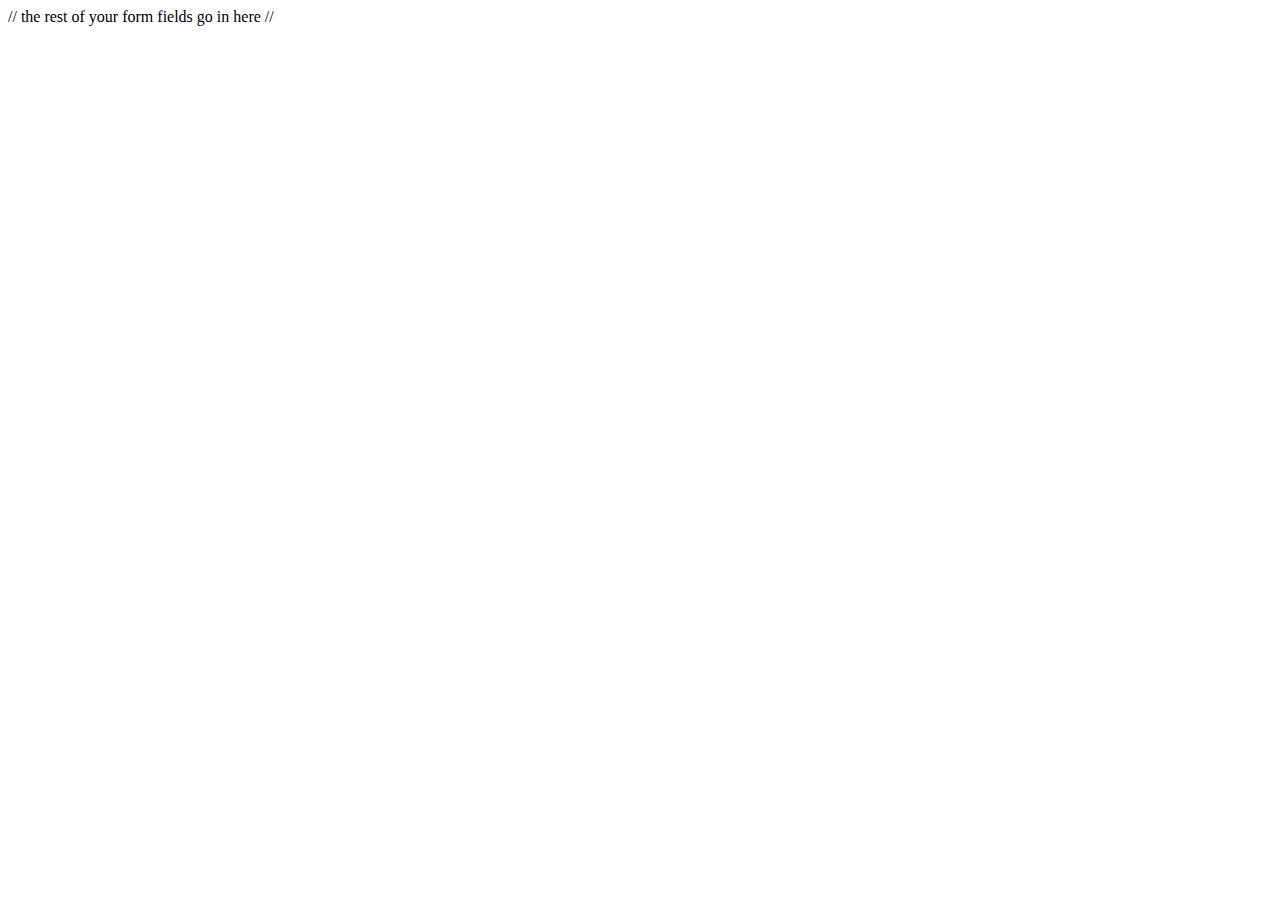
<file: user-input-with-forms/exercises/index.html>
<!DOCTYPE html>
<html>
  <head>
    <meta charset="utf-8">
    <title>Rocket Simulation</title>
    <style>
      label { display: block; margin-bottom: 7px;}
    </style>
  </head>
  <body>
    <form action="https://handlers.education.launchcode.org/request-parrot" method="POST">
      // the rest of your form fields go in here //
   </form>
  </body>
  
</html>
</file>
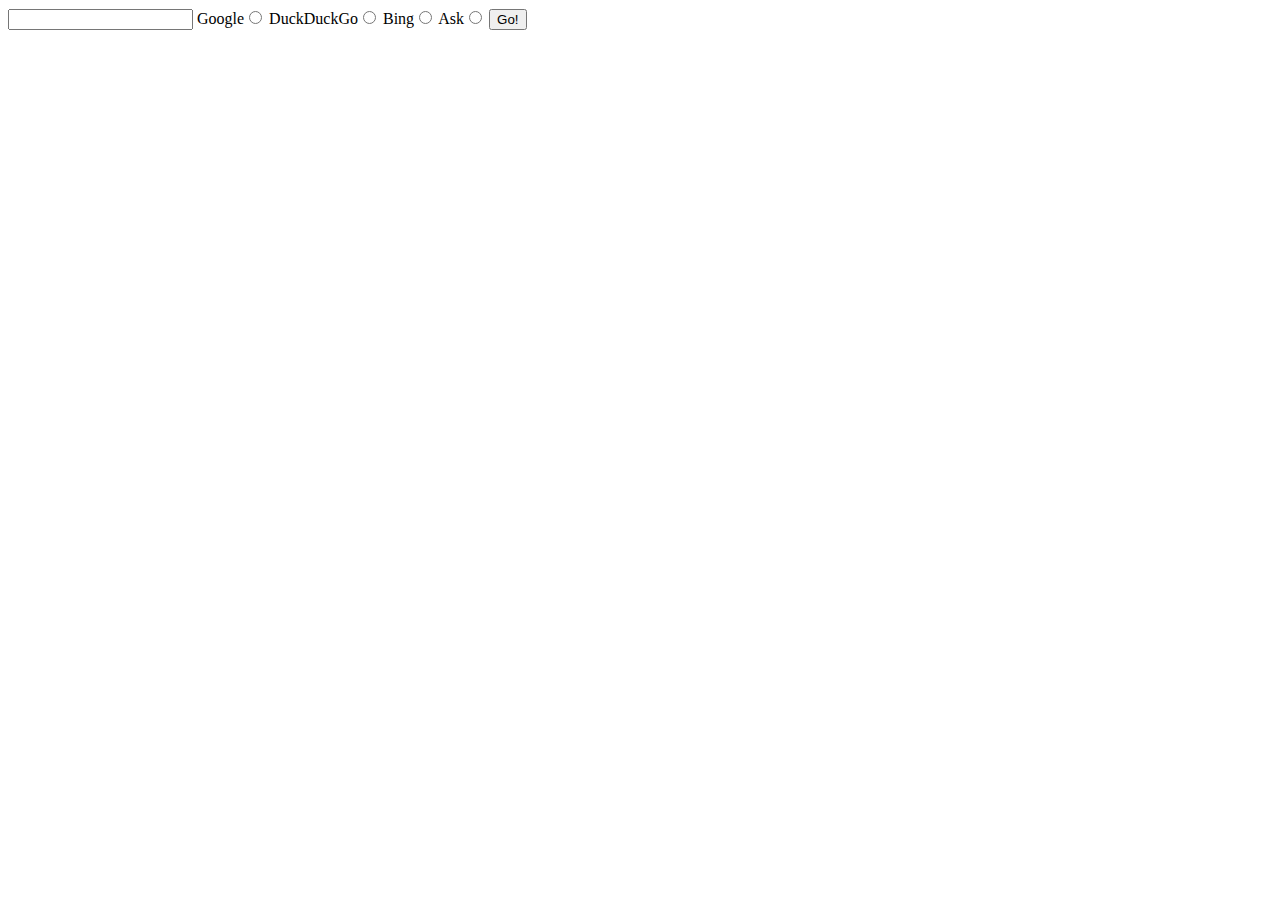
<file: user-input-with-forms/studio/index.html>
<!doctype html>

<head>
	<meta charset="utf-8">
	<script>
			function setSearchEngine(){
				let selection = document.querySelector("[name=engine]:checked");
				let engineValue = selection.value;
				
				let actions = {
					"google": "https://www.google.com/",
					"duckDuckGo": "https://duckduckgo.com/",
					"bing": "https://www.bing.com/",
					"ask": "https://www.ask.com/"
				};
				 


};
    window.addEventListener("load", function() {
        let form = document.querySelector("form");
		form.addEventListener("submit", function(event) {
			setSearchEngine();
		})
    });
	
	</script>

	
</head>

<body>

	<form id="searchForm">
    <input type="text" name="q">
	<label> Google<input type="radio" name="engine" value="google"></label>
	<label> DuckDuckGo<input type="radio" name="engine" value="duckduckgo"></label>
	<label> Bing<input type="radio" name="engine" value="bing"></label>
	<label> Ask<input type="radio" name="engine" value="ask"></label>
	<button>Go!</button>
	</form>

</body>
</file>
